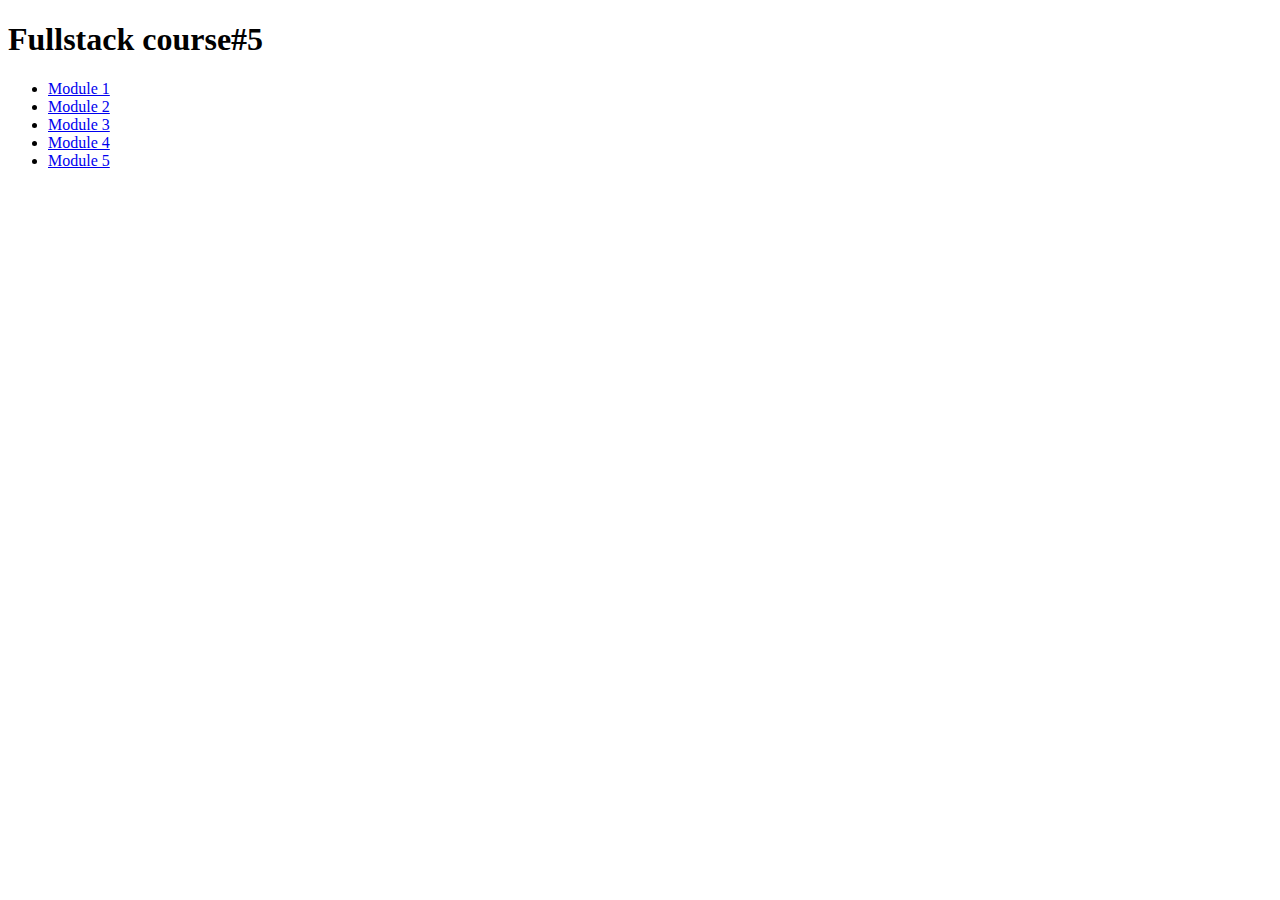
<file: index.html>
<!doctype html>
<html lang="en">
<head>
  <title>Fullstack course#5</title>
</head>
<body>
  <h1>Fullstack course#5</h1>
  <ul>
    <li><a href="module1-solution">Module 1</a></li>
    <li><a href="module2-solution">Module 2</a></li>
    <li><a href="module3-solution">Module 3</a></li>
    <li><a href="module4-solution">Module 4</a></li>
    <li><a href="module5-solution">Module 5</a></li>
  </ul>
</body>
</file>
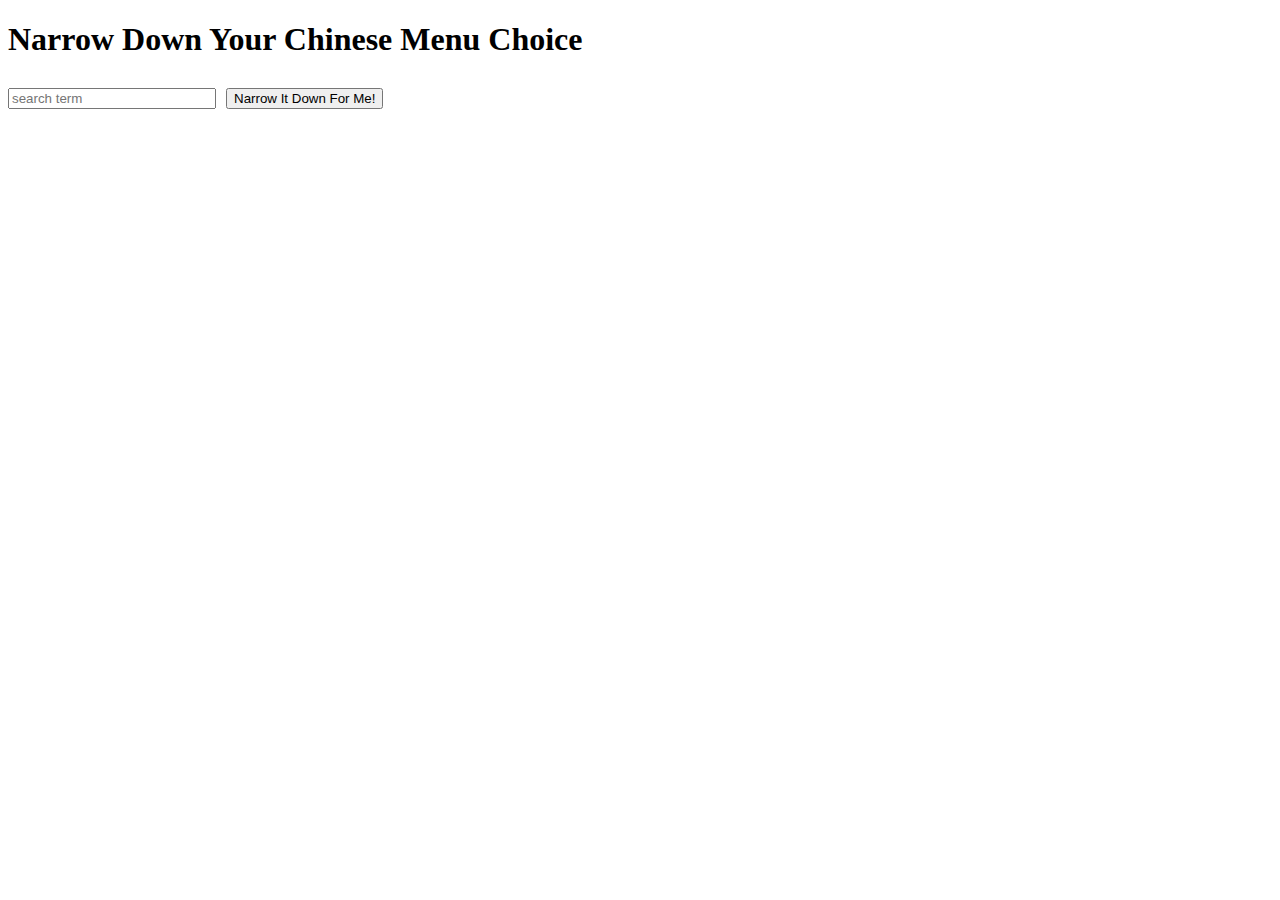
<file: module3-solution/index.html>
<!doctype html>
<html lang="en" ng-app="NarrowItDownApp">
  <head>
    <title>Narrow Down Your Menu Choice</title>
    <meta name="viewport" content="width=device-width, initial-scale=1">
    <link rel="stylesheetf" href="styles/bootstrap.min.css">
    <link rel="stylesheet" href="styles/styles.css">
    <script src="angular.min.js"></script>
    <script src="app.js"></script>
  </head>
<body>
  <div class="container" ng-controller="NarrowItDownController as ctrl">
    <h1>Narrow Down Your Chinese Menu Choice</h1>

    <div class="form-group">
      <input
        type="text"
        placeholder="search term"
        ng-model="ctrl.searchItem"
        class="form-control">
    </div>
    <div class="form-group narrow-button">
      <button
        ng-click="ctrl.search()"
        class="btn btn-primary">Narrow It Down For Me!
      </button>
    </div>

    <!-- found-items should be implemented as a component -->
    <!--<found-items found-items="...." on-remove="...."></found-items>-->
    <found-items
      items="ctrl.foundItems"
      on-remove="ctrl.removeItem(index)"
      on-remove-message="Don't want this one!">
    </found-items>
  </div>

</body>
</html>
</file>
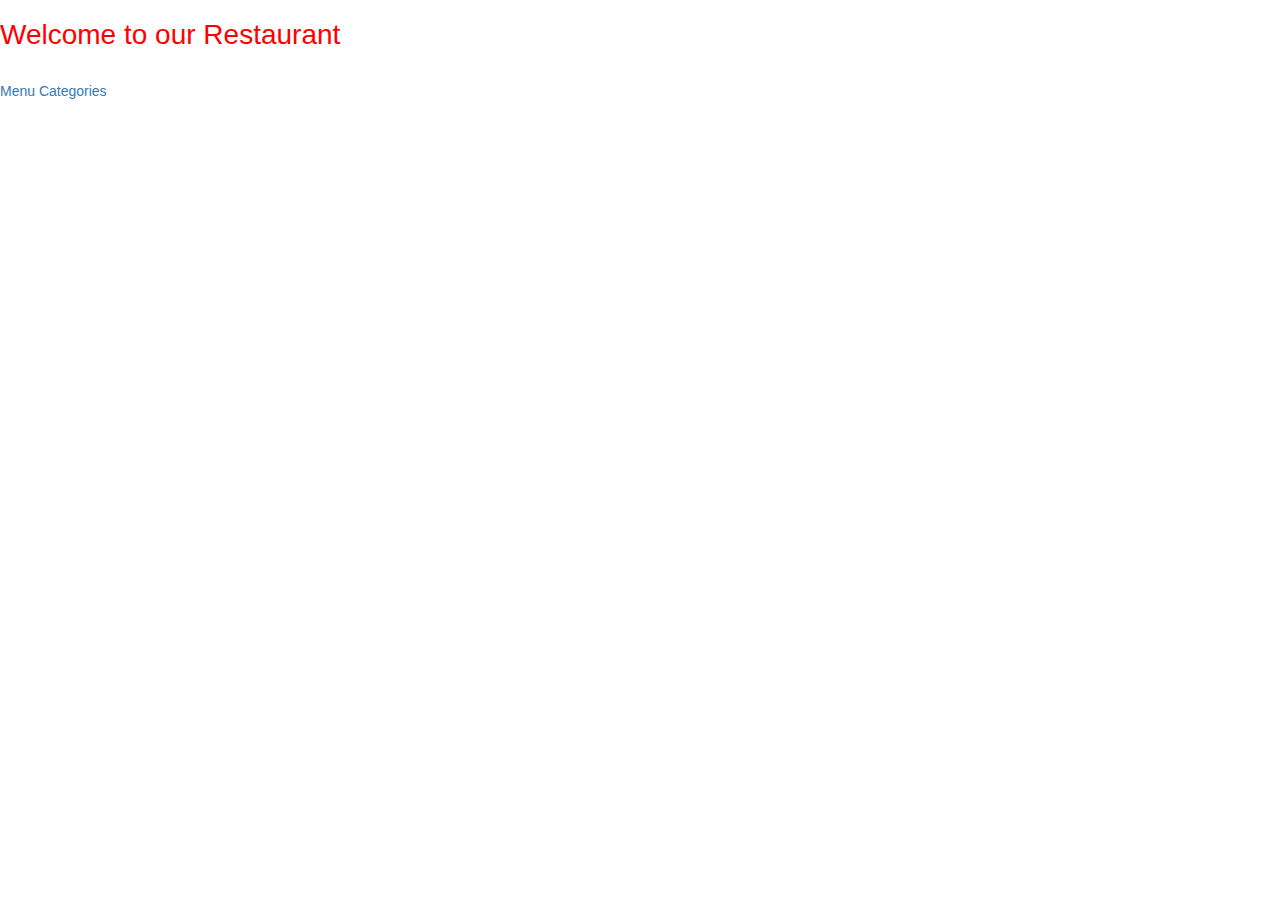
<file: module4-solution/index.html>
<!DOCTYPE html>
<html ng-app='MenuApp'>
  <head>
    <meta charset="utf-8">
    <link rel="stylesheet" href="styles/bootstrap.min.css">
    <link rel="stylesheet" href="styles/styles.css">
    <title>Welcome to our Restaurant</title>

  </head>
  <body>
    <h1>Welcome to our Restaurant</h1>

    <ui-view></ui-view>

    <!-- Libraries -->
    <script src="lib/angular.min.js"></script>
    <script src="lib/angular-ui-router.min.js"></script>

    <!-- Modules -->
    <script src="src/data.module.js"></script>
    <script src="src/menuapp.module.js"></script>
    <script src="src/menudata.service.js"></script>
    <script src="src/categories.component.js"></script>
    <script src="src/categories.controller.js"></script>
    <script src="src/items.component.js"></script>
    <script src="src/items.controller.js"></script>
    <script src="src/route.js"></script>
  </body>
</html>
</file>
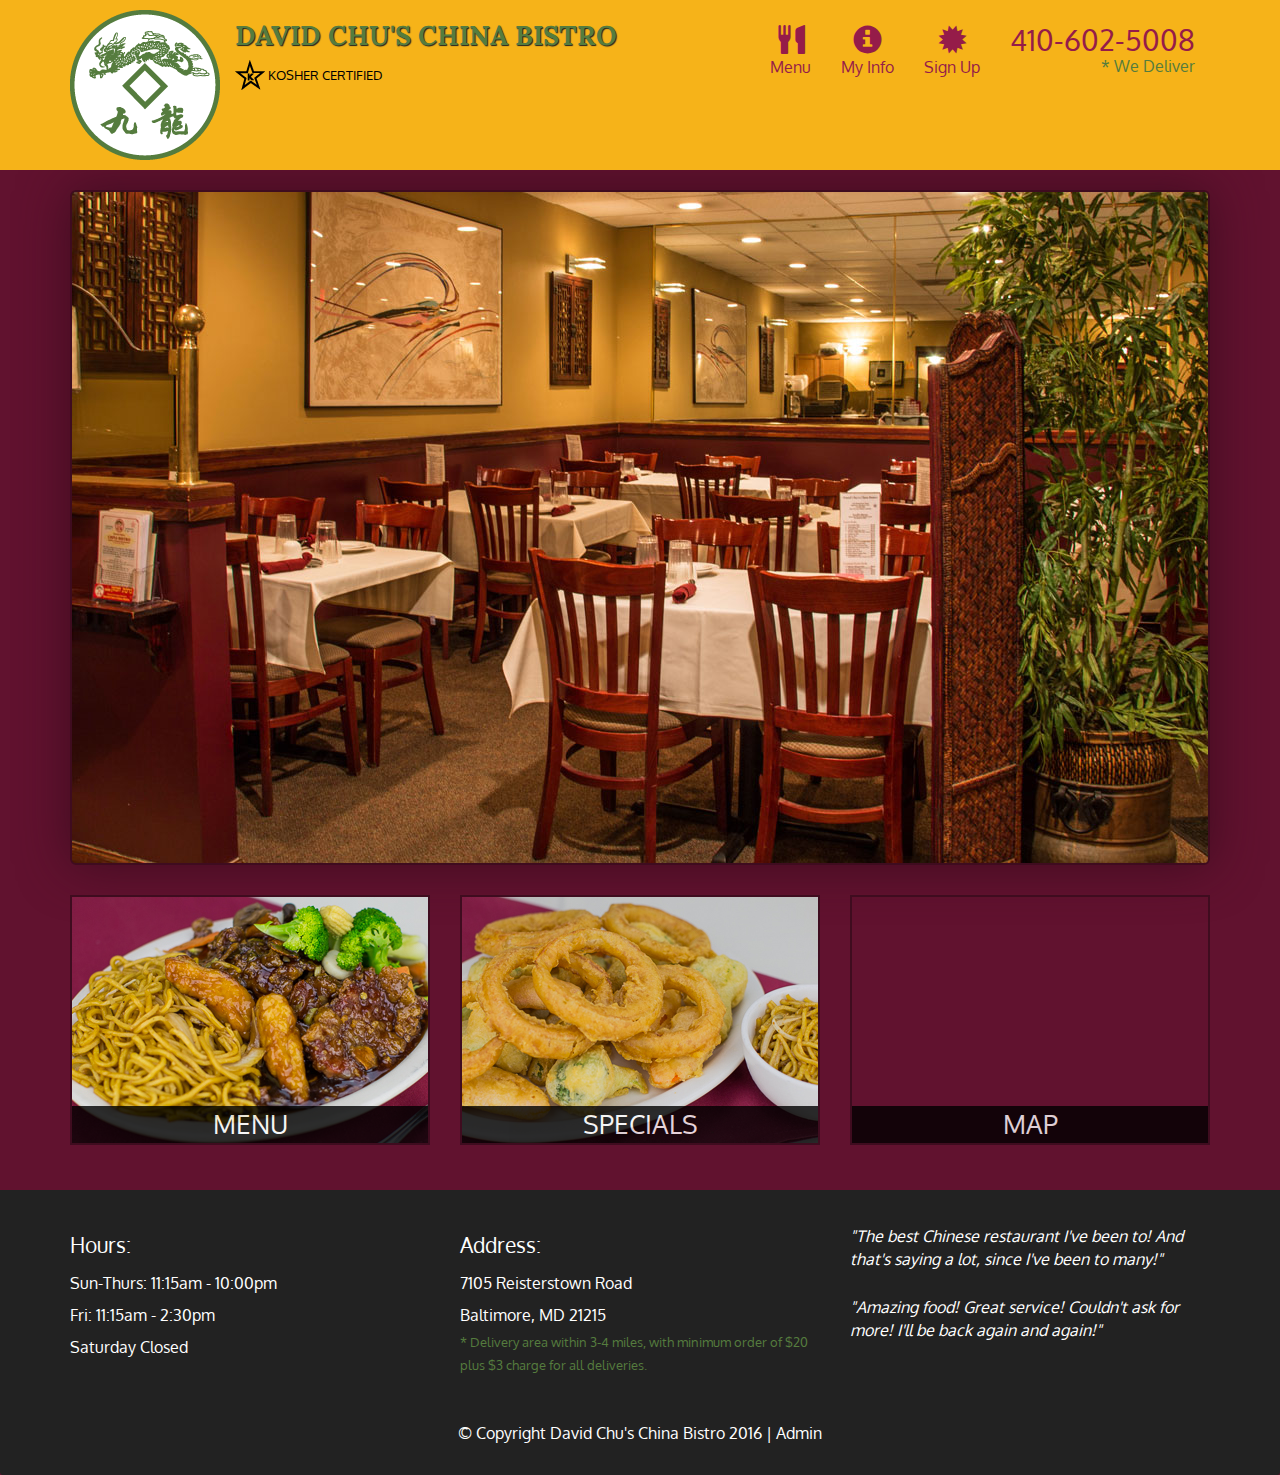
<file: module5-solution/index.html>
<!DOCTYPE html>
<html lang="en">
  <head>
    <meta charset="utf-8">
    <meta http-equiv="X-UA-Compatible" content="IE=edge">
    <meta name="viewport" content="width=device-width, initial-scale=1">
    <title>David Chu's China Bistro</title>
    <link href='https://fonts.googleapis.com/css?family=Oxygen:400,300,700' rel='stylesheet' type='text/css'>
    <link href='https://fonts.googleapis.com/css?family=Lora' rel='stylesheet' type='text/css'>
    <link rel="stylesheet" href="css/bootstrap.min.css">
    <link rel="stylesheet" href="css/restaurant.css">
    <link rel="stylesheet" href="css/common.css">
  </head>
  <body ng-app="restaurant" ng-strict-di>

    <!-- Fixed position loading indicator -->
    <loading class="loading-indicator"></loading>

    <header>
      <nav id="header-nav" class="navbar navbar-default">
        <div class="container">
          <div class="navbar-header">
            <a href="index.html" class="pull-left visible-md visible-lg">
              <div id="logo-img" alt="Logo image"></div>
            </a>

            <div class="navbar-brand">
              <a href="index.html"><h1>David Chu's China Bistro</h1></a>
              <p>
              <img src="images/star-k-logo.png" alt="Kosher certification">
              <span>Kosher Certified</span>
              </p>
            </div>

            <button id="navbarToggle" type="button" class="navbar-toggle collapsed" data-toggle="collapse" data-target="#collapsable-nav" aria-expanded="false">
              <span class="sr-only">Toggle navigation</span>
              <span class="icon-bar"></span>
              <span class="icon-bar"></span>
              <span class="icon-bar"></span>
            </button>
          </div>

          <div id="collapsable-nav" class="collapse navbar-collapse">
            <ul id="nav-list" class="nav navbar-nav navbar-right">
              <li id="navHomeButton" class="visible-xs">
                <a href="index.html">
                  <span class="glyphicon glyphicon-home"></span> Home</a>
              </li>
              <li id="navMenuButton" ui-sref-active="active">
                <a ui-sref="public.menu">
                  <span class="glyphicon glyphicon-cutlery"></span><br class="hidden-xs"> Menu</a>
              </li>
              <li>
                <a ui-sref="public.info">
                  <span class="glyphicon glyphicon-info-sign"></span><br class="hidden-xs">My Info</a>
              </li>
              <li>
                <a ui-sref="public.news">
                  <span class="glyphicon glyphicon-certificate"></span><br class="hidden-xs">Sign Up</a>
              </li>
              <li id="phone" class="hidden-xs">
                <a href="tel:410-602-5008">
                  <span>410-602-5008</span></a><div>* We Deliver</div>
              </li>
            </ul><!-- #nav-list -->
          </div><!-- .collapse .navbar-collapse -->
        </div><!-- .container -->
      </nav><!-- #header-nav -->
    </header>

    <div id="call-btn" class="visible-xs">
      <a class="btn" href="tel:410-602-5008">
        <span class="glyphicon glyphicon-earphone"></span>
        410-602-5008
      </a>
    </div>
    <div id="xs-deliver" class="text-center visible-xs">* We Deliver</div>

    <ui-view>
      <div class="text-center initial-loading">
        <h2>Loading Site...</h2>
      </div>
    </ui-view>

    <footer class="panel-footer">
      <div class="container">
        <div class="row">
          <section id="hours" class="col-sm-4">
            <span>Hours:</span><br>
            Sun-Thurs: 11:15am - 10:00pm<br>
            Fri: 11:15am - 2:30pm<br>
            Saturday Closed
            <hr class="visible-xs">
          </section>
          <section id="address" class="col-sm-4">
            <span>Address:</span><br>
            7105 Reisterstown Road<br>
            Baltimore, MD 21215
            <p>* Delivery area within 3-4 miles, with minimum order of $20 plus $3 charge for all deliveries.</p>
            <hr class="visible-xs">
          </section>
          <section id="testimonials" class="col-sm-4">
            <p>"The best Chinese restaurant I've been to! And that's saying a lot, since I've been to many!"</p>
            <p>"Amazing food! Great service! Couldn't ask for more! I'll be back again and again!"</p>
          </section>
        </div>
        <div class="text-center">
          &copy; Copyright David Chu's China Bistro 2016 |
          <a ui-sref="admin.auth">Admin</a></div>
      </div>
    </footer>

    <!-- Libs -->
    <script src="lib/jquery-2.1.4.min.js"></script>
    <script src="lib/bootstrap.min.js"></script>
    <script src="lib/angular.min.js"></script>
    <script src="lib/angular-ui-router.min.js"></script>

    <!-- Main Restaurant Module -->
    <script src="src/restaurant.module.js"></script>

    <!-- Common Module -->
    <script src="src/common/common.module.js"></script>
    <script src="src/common/loading/loading.component.js"></script>
    <script src="src/common/loading/loading.interceptor.js"></script>
    <script src="src/common/menu.service.js"></script>

    <!-- Public Module -->
    <script src="src/public/public.module.js"></script>
    <script src="src/public/public.routes.js"></script>
    <script src="src/public/menu/menu.controller.js"></script>
    <script src="src/public/menu-category/menu-category.component.js"></script>
    <script src="src/public/menu-items/menu-items.controller.js"></script>
    <script src="src/public/menu-item/menu-item.component.js"></script>
    <script src="src/public/info/info.service.js"></script>
    <script src="src/public/info/info.controller.js"></script>
    <script src="src/public/news/news.service.js"></script>
    <script src="src/public/news/news.controller.js"></script>

    <!-- ADMIN SITE -->

    <!--Application files -->

  </body>

</html>
</file>
<file: module3-solution/styles/styles.css>
h1 {
  margin-bottom: 30px;
}
input[type="text"] {
  width: 200px;
  float: left;
}
.narrow-button {
  float: left;
  margin-left: 10px;
}
.loader {
  display: none;
  margin-left: 5px;
  font-size: 10px;
  float: left;
  border-top: 1.1em solid rgba(147, 147, 147, 0.2);
  border-right: 1.1em solid rgba(147, 147, 147, 0.2);
  border-bottom: 1.1em solid rgba(147, 147, 147, 0.2);
  border-left: 1.1em solid #676767;
  -webkit-transform: translateZ(0);
  -ms-transform: translateZ(0);
  transform: translateZ(0);
  -webkit-animation: load8 1.1s infinite linear;
  animation: load8 1.1s infinite linear;
}
.loader,
.loader:after {
  border-radius: 50%;
  width: 3em;
  height: 3em;
}
@-webkit-keyframes load8 {
  0% {
    -webkit-transform: rotate(0deg);
    transform: rotate(0deg);
  }
  100% {
    -webkit-transform: rotate(360deg);
    transform: rotate(360deg);
  }
}
@keyframes load8 {
  0% {
    -webkit-transform: rotate(0deg);
    transform: rotate(0deg);
  }
  100% {
    -webkit-transform: rotate(360deg);
    transform: rotate(360deg);
  }
}
</file>
<file: module4-solution/styles/styles.css>
h1 {
  margin-bottom: 30px;
  font-size: 2em;
  color: red;
}

.title {
  margin-top: 2em;
}
li .shortName {
  font-weight: bolder;
}
.shortName:after {
  content: " ) ";
}
</file>
<file: module5-solution/css/restaurant.css>
body {
  font-size: 16px;
  color: #fff;
  background-color: #61122f;
  font-family: 'Oxygen', sans-serif;
}

.initial-loading {
  margin-top: 60px;
}

/** HEADER **/
#header-nav {
  background-color: #f6b319;
  border-radius: 0;
  border: 0;
}

#logo-img {
  background: url('../images/restaurant-logo_large.png') no-repeat;
  width: 150px;
  height: 150px;
  margin: 10px 15px 10px 0;
}

.navbar-brand {
  padding-top: 25px;
}
.navbar-brand h1 { /* Restaurant name */
  font-family: 'Lora', serif;
  color: #557c3e;
  font-size: 1.5em;
  text-transform: uppercase;
  font-weight: bold;
  text-shadow: 1px 1px 1px #222;
  margin-top: 0;
  margin-bottom: 0;
  line-height: .75;
}
.navbar-brand a:hover, .navbar-brand a:focus {
  text-decoration: none;
}
.navbar-brand p { /* Kosher cert */
  color: #000;
  text-transform: uppercase;
  font-size: .7em;
  margin-top: 15px;
}
.navbar-brand p span { /* Star-K */
  vertical-align: middle;
}

#nav-list {
  margin-top: 10px;
}
#nav-list a {
  color: #951C49;
  text-align: center;
}
#nav-list a:hover {
  background: #E7E7E7;
}
#nav-list a span {
  font-size: 1.8em;
}

#phone {
  margin-top: 5px;
}
#phone a { /* Phone number */
  text-align: right;
  padding-bottom: 0;
}
#phone div { /* We Deliver */
  color: #557c3e;
  text-align: right;
  padding-right: 15px;
}

.navbar-header button.navbar-toggle, .navbar-header .icon-bar {
  border: 1px solid #61122f;
}
.navbar-header button.navbar-toggle {
  clear: both;
  margin-top: -30px;
}
/* END HEADER */

/* FOOTER */
.panel-footer {
  margin-top: 30px;
  padding-top: 35px;
  padding-bottom: 30px;
  background-color: #222;
  border-top: 0;
}
.panel-footer div.row {
  margin-bottom: 35px;
}
#hours, #address {
  line-height: 2;
}
#hours > span, #address > span {
  font-size: 1.3em;
}
#address p {
  color: #557c3e;
  font-size: .8em;
  line-height: 1.8;
}
#testimonials {
  font-style: italic;
}
#testimonials p:nth-child(2) {
  margin-top: 25px;
}
a[ui-sref="admin.auth"] {
  color: #fff;
}
/* END FOOTER */

/********** Medium devices only **********/
@media (min-width: 992px) and (max-width: 1199px) {
  /* Header */
  #logo-img {
    background: url('../images/restaurant-logo_medium.png') no-repeat;
    width: 100px;
    height: 100px;
    margin: 5px 5px 5px 0;
  }
  /* End Header */
}


/********** Extra small devices only **********/
@media (max-width: 767px) {
  /* Header */
  .navbar-brand {
    padding-top: 10px;
    height: 80px;
  }
  .navbar-brand h1 { /* Restaurant name */
    padding-top: 10px;
    font-size: 5vw; /* 1vw = 1% of viewport width */
  }
  .navbar-brand p { /* Kosher cert */
    font-size: .6em;
    margin-top: 12px;
  }
  .navbar-brand p img { /* Star-K */
    height: 20px;
  }

  #collapsable-nav a { /* Collapsed nav menu text */
    font-size: 1.2em;
  }
  #collapsable-nav a span { /* Collapsed nav menu glyph */
    font-size: 1em;
    margin-right: 5px;
  }

  #call-btn > a {
    font-size: 1.5em;
    display: block;
    margin: 0 20px;
    padding: 10px;
    border: 2px solid #fff;
    background-color: #f6b319;
    color: #951c49;
  }
  #xs-deliver {
    margin-top: 5px;
    font-size: .7em;
    letter-spacing: .1em;
    text-transform: uppercase;
  }
  /* End Header */

  /* Footer */
  .panel-footer section {
    margin-bottom: 30px;
    text-align: center;
  }
  .panel-footer section:nth-child(3) {
    margin-bottom: 0; /* margin already exists on the whole row */
  }
  .panel-footer section hr {
    width: 50%;
  }
  /* End Footer */
}


/********** Super extra small devices Only :-) (e.g., iPhone 4) **********/
@media (max-width: 479px) {
  /* Header */
  .navbar-brand h1 { /* Restaurant name */
    padding-top: 5px;
    font-size: 6vw;
  }
  /* End Header */
}
</file>
<file: module5-solution/css/common.css>
.loading-indicator {
    display: block;
    width: 70px;
    position: fixed;
    left: 0;
    right: 0;
    margin: 0 auto;
    top: 40%;
    z-index: 100;
    background-color: #FFF;
}

.loading-indicator img {
    width: 70px;
    background-color: #FFF;
}

.ui-view-placeholder {
    margin-top: 60px;
}

input {
  color: black;
}

.mt-15 {
  margin-top: 15px;
}
</file>
